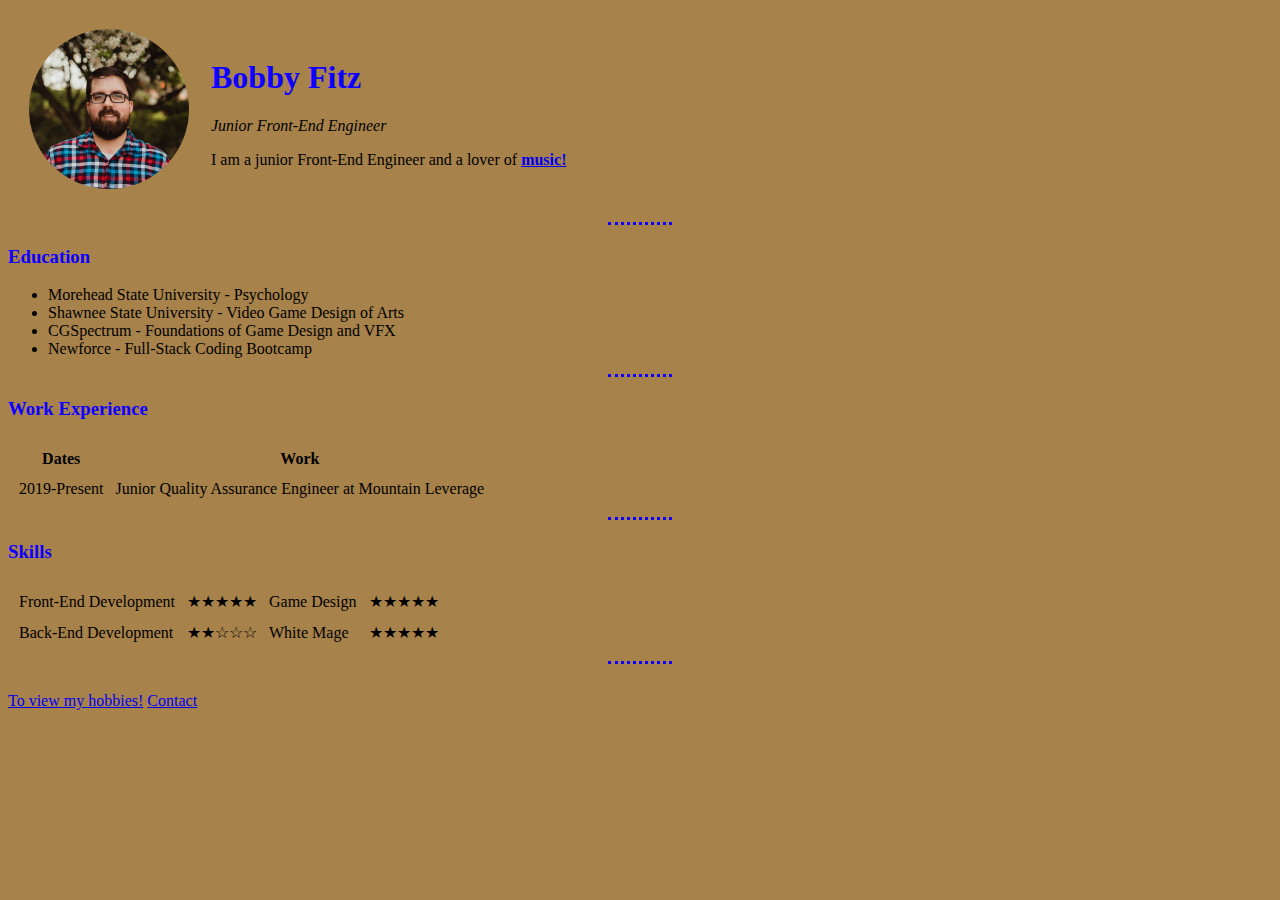
<file: index.html>
<!DOCTYPE html>
<html lang="en">
<head>
    <meta charset="UTF-8">
    <meta name="viewport" content="width=device-width, initial-scale=1.0">
    <title>Bobby's Personal Site</title>
    <link rel="stylesheet" href="css/styles.css">
</head>
<body>
    <table cellspacing="20">
        <tr>
            <td><img src="ProfilePic.png" alt="Bobby Profile Picture"></td>
            <td><h1>Bobby Fitz</h1>
                <p><em>Junior Front-End Engineer</em></p>
                <p>I am a junior Front-End Engineer and a lover of <strong><a href="https://www.youtube.com/watch?v=Q0wbyQRRQJA">music!</a></strong></p></td>
        </tr>
    </table>
    <hr>
    <h3>Education</h3>
    <ul>
        <li>Morehead State University - Psychology</li>
        <li>Shawnee State University - Video Game Design of Arts</li>
        <li>CGSpectrum - Foundations of Game Design and VFX</li>
        <li>Newforce - Full-Stack Coding Bootcamp</li>
    </ul>
    <hr>
    <h3>Work Experience</h3>
    <table cellspacing="10">
        <thead>
            <tr>
                <th>Dates</th>
                <th>Work</th>
            </tr>
        </thead>
        <tbody>
            <tr>
                <td>2019-Present</td>
                <td>Junior Quality Assurance Engineer at Mountain Leverage</td>
            </tr>
        </tbody>
    </table>
    <hr>
    <h3>Skills</h3>
    <table cellspacing="10">
        <tbody>
            <tr>
                <td>Front-End Development</td>
                <td>&#9733;&#9733;&#9733;&#9733;&#9733;</td>
                <td>Game Design</td>
                <td>&#9733;&#9733;&#9733;&#9733;&#9733;</td>
            </tr>
            <tr>
                <td>Back-End Development</td>
                <td>&#9733;&#9733;&#9734;&#9734;&#9734;</td>
                <td>White Mage</td>
                <td>&#9733;&#9733;&#9733;&#9733;&#9733;</td>
            </tr>
        </tbody>
    </table>
    <hr>
    <br>
    <a href="hobbies.html">To view my hobbies!</a>
    <a href="contactDetails.html">Contact</a>
</body>
</html>
</file>
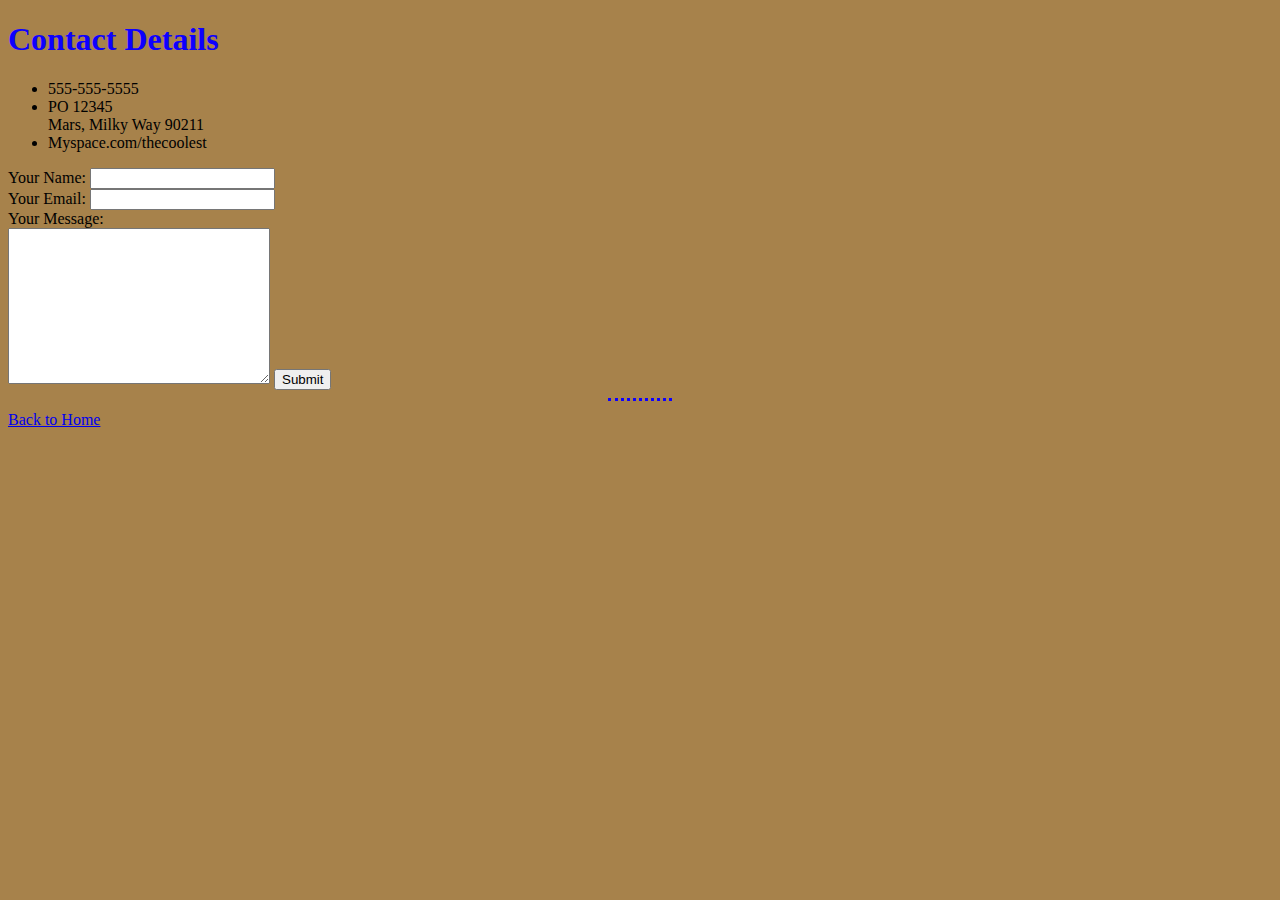
<file: contactDetails.html>
<!DOCTYPE html>
<html lang="en">
<head>
    <meta charset="UTF-8">
    <meta name="viewport" content="width=device-width, initial-scale=1.0">
    <title>Document</title>
    <link rel="stylesheet" href="css/styles.css">
</head>
<body>
    <h1>Contact Details</h1>
    <ul>
        <li>555-555-5555</li>
        <li>PO 12345<br>Mars, Milky Way 90211</li>
        <li>Myspace.com/thecoolest</li>
    </ul>

    <form action="mailto:bobfrankfitz@gmail.com" method="post" enctype="text/plain">
        <label>Your Name:</label>
        <input type="text" name="yourName" id=""><br>
        <label>Your Email:</label>
        <input type="email" name="yourEmail" id=""><br>
        <label>Your Message:</label><br>
        <textarea name="yourMessage" rows="10" cols="30"></textarea>
        <input type="submit" name="">
    </form>
    <hr>

    <a href="index.html">Back to Home</a>
</body>
</html>
</file>
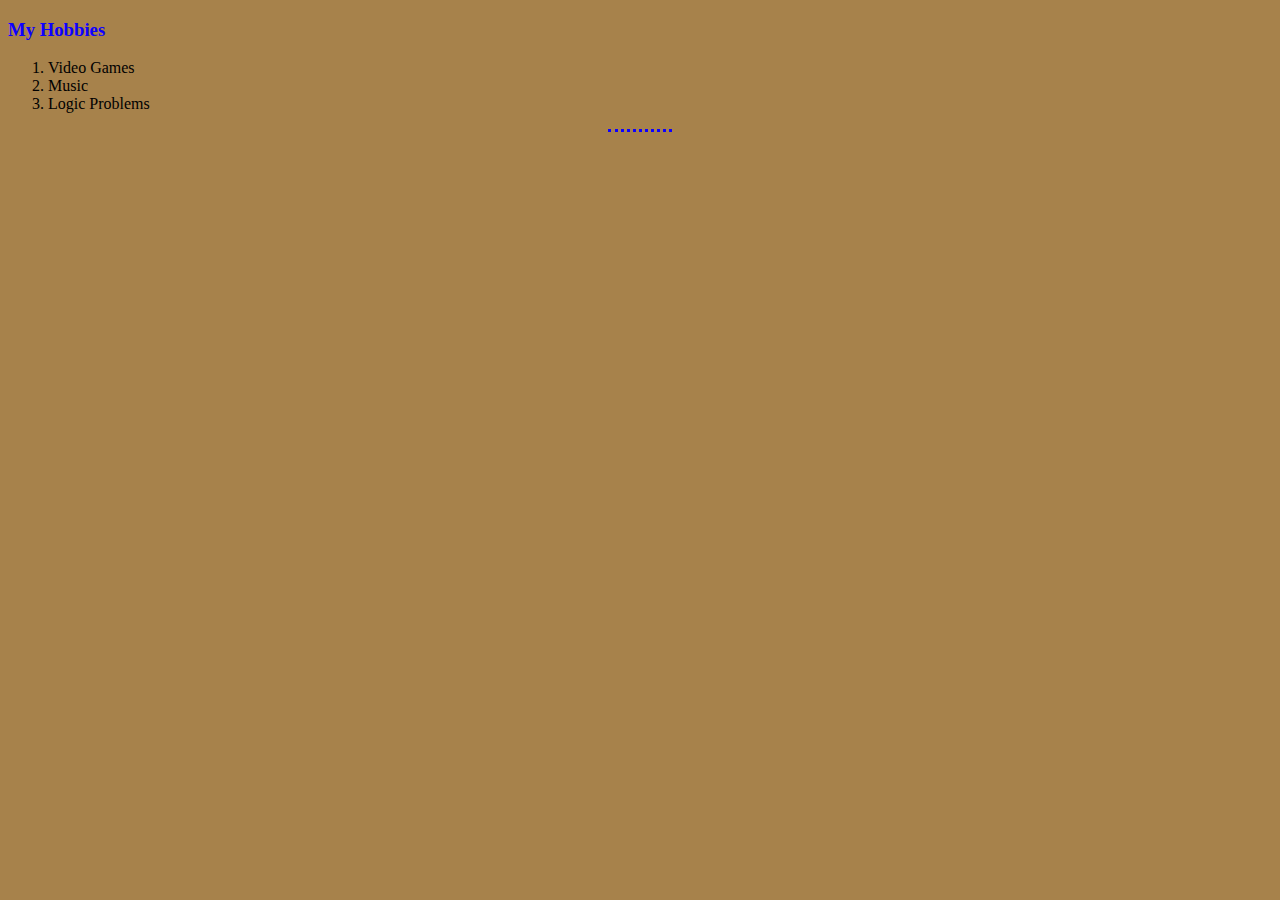
<file: hobbies.html>
<!DOCTYPE html>
<html lang="en">
<head>
    <meta charset="UTF-8">
    <meta name="viewport" content="width=device-width, initial-scale=1.0">
    <title>My Hobbies</title>
    <link rel="stylesheet" href="css/styles.css">
</head>
<body>
    <h3>My Hobbies</h3>
    <ol>
        <li>Video Games</li>
        <li>Music</li>
        <li>Logic Problems</li>
    </ol>
    <hr>
</body>
</html>
</file>
<file: css/styles.css>
body {
    background-color: #A7824B;
}

hr {
    border-style: none;
    border-top: dotted 3px #0d00ff;
    height: 2px;
    width: 5%
}

img{
    height: 10rem;
    width: 10rem;
}

h1 {
    color:#0d00ff;
}

h3 {
    color:#0d00ff;
}
</file>
